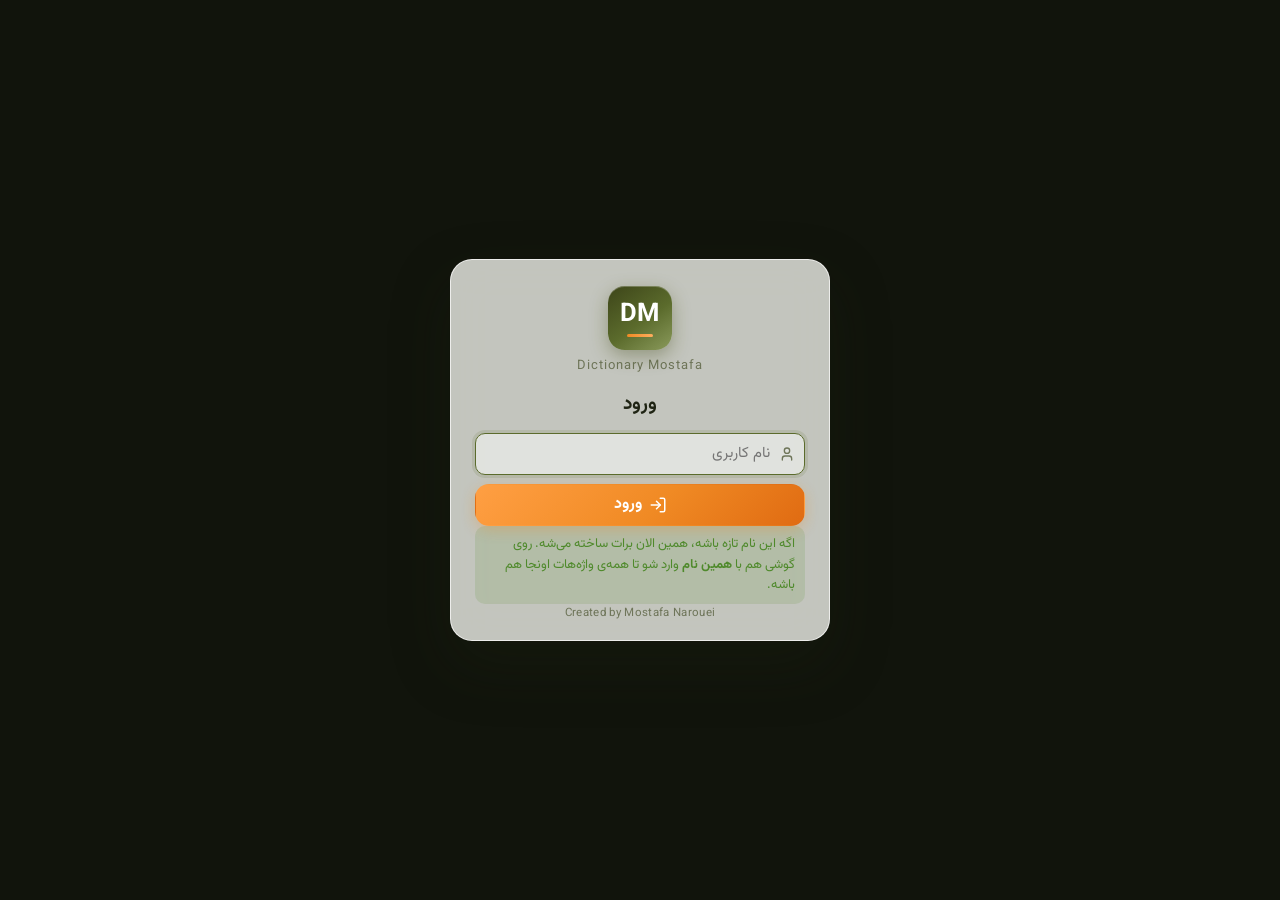
<file: m/index.html>
<!doctype html>
<html lang="fa" dir="rtl">
  <head>
    <meta charset="UTF-8" />
    <meta name="viewport" content="width=device-width, initial-scale=1, viewport-fit=cover" />
    <meta name="theme-color" content="#363e1a" />
    <meta name="apple-mobile-web-app-capable" content="yes" />
    <meta name="apple-mobile-web-app-status-bar-style" content="black-translucent" />
    <meta name="apple-mobile-web-app-title" content="DM" />
    <link rel="manifest" href="./manifest.webmanifest" />
    <link rel="icon" href="./icon-192.png" />
    <link rel="apple-touch-icon" href="./icon-192.png" />
    <title>DM — لایتنر</title>
    <style>html,body,#root{background:#11140c;margin:0}.boot{place-items:center;display:grid;position:fixed;inset:0}.boot img{border-radius:22px;width:84px;height:84px;animation:1.6s ease-in-out infinite b1}@keyframes b1{0%,to{transform:scale(.95)}50%{transform:scale(1.05)}}</style>
    <script type="module" crossorigin src="./index-DIYddmrV.js"></script>
    <link rel="stylesheet" crossorigin href="./index-BJ6pdPhS.css">
  </head>
  <body class="is-mobile">
    <div id="root"><div class="boot"><img src="./icon-192.png" alt="" /></div></div>
  </body>
</html>
</file>
<file: m/index-BJ6pdPhS.css>
@font-face{font-family:Vazirmatn;src:url(./Vazirmatn_wght_-BeciDpKm.woff2)format("woff2 supports variations"),url(./Vazirmatn_wght_-BeciDpKm.woff2)format("woff2-variations");font-weight:100 900;font-style:normal;font-display:swap}:root{--bg:#e9ebdf;--bg-grad:radial-gradient(900px 520px at 105% -10%, #f08a2438, transparent 60%), radial-gradient(1000px 620px at -10% 110%, #6b7a3a4d, transparent 60%), radial-gradient(700px 500px at 50% 50%, #8a9a5b24, transparent 70%);--surface:#ffffff9e;--surface-solid:#f7f8f1;--surface-2:#ffffff8c;--surface-3:#4b532024;--line:#3c441c1f;--glass-edge:#ffffffb3;--ink:#1f2414;--ink-2:#3c4429;--muted:#6e7559;--brand:#5b6b2c;--brand-2:#7d8f45;--brand-soft:#5b6b2c24;--accent:#f08a24;--accent-2:#ffae5e;--accent-soft:#f08a2426;--ok:#4f8a2b;--ok-soft:#4f8a2b26;--bad:#d9443f;--bad-soft:#d9443f1f;--mark:#f08a244d;--side:#363e1ae0;--side-ink:#f4f1deb8;--blur:blur(22px) saturate(150%);--shadow-sm:0 1px 2px #282d140f;--shadow:0 1px 0 #ffffff80 inset, 0 8px 24px #282d141a;--shadow-lg:0 24px 60px #1e230f47;--r-sm:10px;--r:14px;--r-lg:18px;--font:"Calibri", "Vazirmatn", "Segoe UI", Tahoma, sans-serif;--ease:cubic-bezier(.2, .8, .2, 1);--spring:cubic-bezier(.34, 1.56, .64, 1);--lightningcss-light:initial;--lightningcss-dark: ;color-scheme:light}:root[data-theme=dark]{--bg:#11140c;--bg-grad:radial-gradient(900px 520px at 105% -10%, #f08a242e, transparent 60%), radial-gradient(1000px 620px at -10% 110%, #6b7a3a57, transparent 60%), radial-gradient(700px 500px at 50% 50%, #4b532038, transparent 70%);--surface:#2228169e;--surface-solid:#1b2012;--surface-2:#343c2080;--surface-3:#8a9a5b33;--line:#dce6b417;--glass-edge:#ffffff14;--ink:#eef0e2;--ink-2:#cfd3bb;--muted:#9aa083;--brand:#9fb35a;--brand-2:#b9cc72;--brand-soft:#9fb35a29;--accent-soft:#f08a242b;--ok:#8cc152;--ok-soft:#8cc15229;--side:#161a0dd1;--shadow-sm:none;--shadow:0 1px 0 #ffffff0a inset, 0 10px 28px #00000052;--shadow-lg:0 24px 60px #0000008c;--lightningcss-light: ;--lightningcss-dark:initial;color-scheme:dark}*{box-sizing:border-box}html,body,#root{height:100%;margin:0}body{font-family:var(--font);background:var(--bg);background-image:var(--bg-grad);color:var(--ink);-webkit-font-smoothing:antialiased;-webkit-user-select:none;user-select:none;background-attachment:fixed;font-size:15.5px;line-height:1.6;overflow:hidden}input,textarea,.reading,.entry,.selectable{-webkit-user-select:text;user-select:text}button{font:inherit;color:inherit}svg{flex:none}.muted{color:var(--muted)}.small{font-size:13px}.center{text-align:center}.en{direction:ltr;unicode-bidi:isolate}.ltr{text-align:left;direction:ltr}.error{color:var(--bad);margin:4px 0}.grow{flex:1}.row{flex-wrap:wrap;align-items:center;gap:8px;display:flex}.row.center{justify-content:center}.ellipsis{text-overflow:ellipsis;white-space:nowrap;min-width:0;overflow:hidden}.kbd{background:var(--surface-2);border:1px solid var(--line);border-bottom-width:2px;border-radius:6px;padding:0 6px;font-size:12.5px;line-height:1.6;display:inline-block}::-webkit-scrollbar{width:10px;height:10px}::-webkit-scrollbar-thumb{background:var(--surface-3);background-clip:padding-box;border:3px solid #0000;border-radius:10px}::-webkit-scrollbar-track{background:0 0}@keyframes fadeUp{0%{opacity:0;transform:translateY(8px)}to{opacity:1;transform:none}}@keyframes fadeIn{0%{opacity:0}to{opacity:1}}@keyframes popIn{0%{opacity:0;transform:translateY(10px)scale(.97)}to{opacity:1;transform:none}}@keyframes popOut{to{opacity:0;transform:translateY(6px)scale(.98)}}@keyframes flipIn{0%{opacity:0;transform:perspective(900px)rotateX(-70deg)}to{opacity:1;transform:none}}@keyframes slideIn{0%{opacity:0;transform:translate(-24px)}to{opacity:1;transform:none}}@keyframes shimmer{0%{background-position:200% 0}to{background-position:-200% 0}}@keyframes spin{to{transform:rotate(360deg)}}@keyframes pulse{0%,to{transform:scale(1)}50%{transform:scale(1.06)}}@keyframes ring{0%{box-shadow:0 0 #f08a2473}to{box-shadow:0 0 0 12px #f08a2400}}@keyframes wave{0%,to{transform:scaleY(.35)}50%{transform:scaleY(1)}}@keyframes bump{0%{transform:scale(1)}40%{transform:scale(1.25)}to{transform:scale(1)}}.anim-up{animation:fadeUp .35s var(--ease) both}.stagger>*{animation:fadeUp .38s var(--ease) both}.stagger>:nth-child(2){animation-delay:30ms}.stagger>:nth-child(3){animation-delay:60ms}.stagger>:nth-child(4){animation-delay:90ms}.stagger>:nth-child(5){animation-delay:.12s}.stagger>:nth-child(6){animation-delay:.15s}.stagger>:nth-child(7){animation-delay:.18s}.stagger>:nth-child(n+8){animation-delay:.2s}.splash{background:var(--bg);background-image:var(--bg-grad);flex-direction:column;justify-content:center;align-items:center;gap:14px;animation:.3s both fadeIn;display:flex;position:fixed;inset:0}.splash.leave{animation:popOut .3s var(--ease) forwards}.splash .credit{position:fixed;bottom:18px}.splash-mark{place-items:center;width:92px;height:92px;display:grid;position:relative}.splash-mark:before{content:"";border:2.5px solid #0000;border-top-color:var(--accent);border-right-color:var(--accent-2);border-radius:50%;animation:1s linear infinite spin;position:absolute;inset:-10px}.splash-mark .logo{animation:pulse 1.8s var(--ease) infinite}.splash-name{color:var(--muted);letter-spacing:.08em;font-size:14px;animation:.5s .1s both fadeUp}.credit{color:var(--muted);letter-spacing:.03em;direction:ltr;font-size:11.5px}.logo{--s:64px;width:var(--s);height:var(--s);border-radius:calc(var(--s) * .26);color:#fff;font-weight:700;font-size:calc(var(--s) * .4);letter-spacing:.02em;direction:ltr;background:linear-gradient(145deg,#1c4766,#3d7ea6 60%,#5aa0cc);place-items:center;display:grid;position:relative;box-shadow:0 6px 18px #2f6f9959,inset 0 1px #ffffff40}.logo:after{content:"";height:calc(var(--s) * .055);background:linear-gradient(90deg, var(--accent), var(--accent-2));border-radius:9px;position:absolute;bottom:19%;left:30%;right:30%}.logo span{transform:translateY(-6%)}.logo.sm{--s:34px;box-shadow:0 3px 10px #00000040,inset 0 1px #ffffff40}.logo.xs{--s:22px;box-shadow:none;border-radius:6px}.logo.xs:after{display:none}input,textarea,select{font:inherit;color:inherit;background:var(--surface-2);border:1px solid var(--line);border-radius:var(--r-sm);outline:none;width:100%;padding:7px 11px;transition:border-color .15s,box-shadow .15s,background .15s}input:focus,textarea:focus,select:focus{border-color:var(--brand);box-shadow:0 0 0 3px var(--brand-soft);background:var(--surface)}textarea{resize:vertical}input[type=range]{accent-color:var(--accent);box-shadow:none;background:0 0;border:0;padding:0}.field{align-items:center;display:flex;position:relative}.field>svg{color:var(--muted);pointer-events:none;position:absolute;inset-inline-start:10px}.field>input{padding-inline-start:34px}.btn{border:1px solid var(--line);background:var(--surface);color:var(--ink);border-radius:var(--r-sm);cursor:pointer;white-space:nowrap;height:34px;box-shadow:var(--shadow-sm);transition:transform .12s var(--ease), background .15s, border-color .15s, box-shadow .15s, color .15s;justify-content:center;align-items:center;gap:7px;padding:0 14px;font-size:14.5px;display:inline-flex}.btn:hover{background:var(--surface-2);border-color:var(--surface-3)}.btn:active{transform:scale(.97)}.btn:disabled{opacity:.5;cursor:default;transform:none}.btn.primary{background:linear-gradient(180deg, var(--brand-2), var(--brand));color:#fff;border-color:#0000}.btn.accent{background:linear-gradient(180deg, var(--accent-2), var(--accent));color:#fff;border-color:#0000;box-shadow:0 4px 14px #f08a244d}.btn.accent:hover{filter:brightness(1.05);box-shadow:0 6px 18px #f08a2461}.btn.ok{background:var(--ok);color:#fff;border-color:#0000}.btn.bad{background:var(--bad);color:#fff;border-color:#0000}.btn.ghost{box-shadow:none;color:var(--ink-2);background:0 0;border-color:#0000}.btn.ghost:hover{background:var(--surface-2)}.btn.danger{color:var(--bad)}.btn.danger:hover{background:var(--bad-soft);border-color:#0000}.btn.sm{gap:5px;height:28px;padding:0 10px;font-size:13.5px}.btn.icon{width:34px;padding:0}.btn.icon.sm{width:28px}.btn.block{width:100%}.btn.lg{border-radius:var(--r);height:42px;font-size:16px;font-weight:700}.seg{background:var(--surface-2);border:1px solid var(--line);border-radius:10px;gap:2px;padding:3px;display:inline-flex}.seg button{cursor:pointer;color:var(--muted);background:0 0;border:0;border-radius:7px;align-items:center;gap:6px;padding:3px 12px;font-size:13.5px;transition:background .2s,color .2s,box-shadow .2s;display:inline-flex}.switch{cursor:pointer;flex:none;width:38px;height:22px;position:relative}.switch input{opacity:0;cursor:pointer;margin:0;position:absolute;inset:0}.switch span{background:var(--surface-3);border-radius:22px;transition:background .2s;position:absolute;inset:0}.switch span:after{content:"";top:3px;width:16px;height:16px;transition:transform .25s var(--spring);background:#fff;border-radius:50%;position:absolute;inset-inline-start:3px;box-shadow:0 1px 3px #00000040}.switch input:checked+span{background:var(--ok)}.switch input:checked+span:after{transform:translate(-16px)}.shell{height:100%;animation:.35s both fadeIn;display:flex}.side{background:var(--side);flex-direction:column;flex:none;align-items:center;gap:2px;width:72px;padding:14px 0 10px;display:flex;position:relative}.side .logo{margin-bottom:14px}.nav{flex-direction:column;align-items:center;gap:4px;width:100%;display:flex;position:relative}.nav-pill{width:56px;height:52px;transition:transform .35s var(--spring);pointer-events:none;background:#ffffff1a;border-radius:14px;position:absolute;top:0}.nav-pill:before{content:"";inset-inline-start:-8px;background:var(--accent);border-radius:3px;width:3px;position:absolute;top:14px;bottom:14px}.tab{z-index:1;width:56px;height:52px;color:var(--side-ink);cursor:pointer;background:0 0;border:0;border-radius:14px;flex-direction:column;justify-content:center;align-items:center;gap:2px;font-size:11.5px;transition:color .2s;display:flex;position:relative}.tab:hover,.tab.active{color:#fff}.tab svg{transition:transform .25s var(--spring)}.tab:hover svg{transform:translateY(-1px)scale(1.08)}.badge{top:3px;background:var(--accent);color:#fff;min-width:17px;height:17px;box-shadow:0 0 0 2px var(--side);animation:bump .4s var(--spring);border-radius:9px;place-items:center;padding:0 4px;font-size:10.5px;font-weight:700;display:grid;position:absolute;inset-inline-end:7px}.sync-dot{background:var(--muted);border-radius:50%;width:8px;height:8px;margin-bottom:4px;transition:background .3s}.sync-dot.busy{background:#ffd166;animation:1s infinite pulse}.sync-dot.off{background:#ff7b7b}.content{flex:1;overflow:auto}.page{max-width:760px;animation:fadeUp .35s var(--ease) both;margin:0 auto;padding:18px 22px 32px}.page-head{align-items:center;gap:10px;margin-bottom:14px;display:flex}.page-head h2{margin:0;font-size:21px;font-weight:700}.page-head .count{color:var(--muted);background:var(--surface-2);border-radius:20px;padding:0 9px;font-size:13px}.card{background:var(--surface);border:1px solid var(--line);border-radius:var(--r-lg);box-shadow:var(--shadow);margin-bottom:12px;padding:14px 16px}.card.flat{box-shadow:none;background:var(--surface-2)}.card-title{align-items:center;gap:8px;margin-bottom:10px;font-size:14.5px;font-weight:700;display:flex}.card-title svg{color:var(--brand)}.toolbar{align-items:center;gap:8px;margin-bottom:12px;display:flex}.empty{text-align:center;color:var(--muted);padding:34px 20px}.empty .ico{background:var(--brand-soft);width:56px;height:56px;color:var(--brand);border-radius:16px;place-items:center;margin:0 auto 10px;display:grid}.empty b{color:var(--ink);margin-bottom:2px;font-size:16px;display:block}.wlist{gap:6px;display:grid}.witem{text-align:start;cursor:pointer;background:var(--surface);border:1px solid var(--line);border-radius:var(--r);width:100%;box-shadow:var(--shadow-sm);transition:transform .18s var(--ease), border-color .18s, box-shadow .18s;align-items:center;gap:12px;padding:9px 14px;display:flex}.witem:hover{border-color:var(--brand-soft);box-shadow:var(--shadow);transform:translate(-3px)}.witem .w{direction:ltr;font-size:16.5px;font-weight:700}.witem .m{color:var(--muted);font-size:14px}.witem .txt{flex:1;align-items:baseline;gap:10px;min-width:0;display:flex}.boxtag{background:var(--surface-2);color:var(--muted);white-space:nowrap;border-radius:20px;align-items:center;gap:4px;padding:1px 9px;font-size:12px;display:inline-flex}.boxtag.b1{background:var(--bad-soft);color:var(--bad)}.boxtag.b2,.boxtag.b3{background:var(--accent-soft);color:var(--accent)}.boxtag.b6{background:var(--ok-soft);color:var(--ok)}.boxes{grid-template-columns:repeat(6,1fr);gap:6px;margin-bottom:12px;display:grid}.box{background:var(--surface);border:1px solid var(--line);border-radius:var(--r);text-align:center;color:var(--muted);padding:8px 4px 6px;font-size:12px;position:relative;overflow:hidden}.box b{color:var(--ink);font-size:20px;line-height:1.3;display:block}.box i{background:var(--c,var(--brand));opacity:.8;height:3px;position:absolute;bottom:0;left:0;right:0}.progress{background:var(--surface-3);border-radius:5px;height:5px;margin:2px 0 12px;overflow:hidden}.progress i{background:linear-gradient(90deg, var(--brand), var(--accent));height:100%;transition:width .45s var(--ease);border-radius:5px;display:block}.flash{text-align:center;animation:slideIn .4s var(--ease) both;padding:26px 20px 22px}.flash .meta{color:var(--muted);font-size:12.5px}.flash .front{margin:4px 0 2px;font-size:38px;font-weight:700;line-height:1.25}.flash .front.fa{font-size:30px}.flash .ctx{color:var(--muted);margin-top:8px;font-size:14.5px}.flash .answer{border-top:1px dashed var(--line);animation:flipIn .45s var(--ease) both;transform-origin:top;margin-top:16px;padding-top:14px}.flash .answer .best{color:var(--accent);font-size:25px;font-weight:700}.flash .ctxbox{text-align:start;margin-top:10px}.flash .row{margin-top:16px}.flash .row .btn{min-width:130px}.done{text-align:center;animation:popIn .45s var(--spring) both;padding:30px 20px}.done .big{background:var(--ok-soft);width:64px;height:64px;color:var(--ok);border-radius:20px;place-items:center;margin:0 auto 10px;display:grid}.entry .head{direction:ltr;flex-wrap:wrap;align-items:baseline;gap:8px;display:flex}.entry .word{font-size:30px;font-weight:700;line-height:1.2}.entry .pos{color:var(--muted);background:var(--surface-2);direction:rtl;border-radius:20px;padding:0 9px;font-size:13px}.entry .ipas{direction:ltr;flex-wrap:wrap;gap:6px;margin:6px 0 4px;display:flex}.say{cursor:pointer;border:1px solid var(--line);background:var(--surface-2);height:28px;color:var(--ink-2);border-radius:20px;align-items:center;gap:6px;padding:0 10px 0 6px;font-size:14px;transition:border-color .15s,background .15s,transform .12s;display:inline-flex}.say:hover{border-color:var(--accent);background:var(--accent-soft)}.say:active{transform:scale(.96)}.say .flag{letter-spacing:.04em;color:#fff;background:var(--brand);border-radius:10px;padding:0 6px;font-size:10.5px;font-weight:700;line-height:18px}.say .ipa{color:var(--muted)}.say.busy .spk{color:var(--accent);animation:.6s infinite pulse}.say.playing{border-color:var(--accent);background:var(--accent-soft);animation:.9s ease-out ring}.bars{align-items:center;gap:2px;height:14px;display:inline-flex}.bars i{background:var(--accent);border-radius:2px;width:2.5px;height:100%;animation:.8s ease-in-out infinite wave}.bars i:nth-child(2){animation-delay:.15s}.bars i:nth-child(3){animation-delay:.3s}.entry .best{color:var(--accent);margin:4px 0 0;font-size:26px;font-weight:700;line-height:1.35}.entry .sec{margin-top:10px}.sec>b{color:var(--muted);align-items:center;gap:5px;margin-bottom:3px;font-size:12.5px;font-weight:600;display:flex}.chips{flex-wrap:wrap;gap:5px;display:flex}.chips.en{direction:ltr}.chip{background:var(--surface-2);border:1px solid var(--line);border-radius:20px;padding:0 10px;font-size:14px;line-height:24px}.ctxbox{background:var(--surface-2);border-radius:var(--r-sm);border-inline-start:3px solid var(--brand);padding:7px 11px;font-size:14.5px}.ctxbox .en{display:block}.ctxbox .fa{color:var(--ink-2);font-size:14px}mark{background:var(--mark);color:inherit;border-radius:3px;padding:0 2px}.saved-tag{color:var(--ok);background:var(--ok-soft);animation:popIn .35s var(--spring) both;border-radius:20px;align-items:center;gap:6px;margin-top:12px;padding:3px 10px;font-size:14px;font-weight:700;display:inline-flex}.meta-line{color:var(--muted);flex-wrap:wrap;gap:4px 12px;margin-top:8px;font-size:12.5px;display:flex}.actions{flex-wrap:wrap;gap:6px;margin-top:12px;display:flex}.skel{gap:10px;padding:4px 0;display:grid}.skel i{background:linear-gradient(90deg, var(--surface-2) 25%, var(--surface-3) 37%, var(--surface-2) 63%);background-size:400% 100%;border-radius:7px;height:14px;animation:1.3s infinite shimmer;display:block}.skel .w{width:45%;height:26px}.skel .b{width:35%;height:22px}.skel .s{width:80%}.skel .t{width:60%}.skel-word{text-align:left;direction:ltr;font-size:26px;font-weight:700}.loading-note{color:var(--muted);align-items:center;gap:6px;font-size:13px;display:flex}.loading-note svg{animation:1s linear infinite spin}.modal{z-index:20;-webkit-backdrop-filter:blur(4px);backdrop-filter:blur(4px);background:#080c1273;justify-content:center;align-items:center;animation:.2s both fadeIn;display:flex;position:fixed;inset:0}.modal-box{background:var(--surface);border:1px solid var(--line);width:min(560px,92vw);max-height:86vh;box-shadow:var(--shadow-lg);animation:popIn .32s var(--spring) both;border-radius:18px;padding:20px 20px 18px;position:relative;overflow:auto}.modal.leave{animation:.18s reverse forwards fadeIn}.modal.leave .modal-box{animation:popOut .18s var(--ease) forwards}.modal-close{top:12px;position:absolute;inset-inline-start:12px}.sel-btn{z-index:15;background:linear-gradient(180deg, var(--accent-2), var(--accent));color:#fff;cursor:pointer;animation:popIn .2s var(--spring) both;border:0;border-radius:20px;align-items:center;gap:6px;padding:4px 12px;font-size:13.5px;display:inline-flex;position:fixed;box-shadow:0 6px 18px #f08a2466}.toast{z-index:30;color:#fff;max-width:90vw;box-shadow:var(--shadow-lg);animation:toastIn .35s var(--spring) both;background:#1d2733;border-radius:12px;align-items:center;gap:8px;padding:8px 16px;font-size:14px;display:flex;position:fixed;bottom:22px;left:50%}@keyframes toastIn{0%{opacity:0;transform:translate(-50%,16px)scale(.96)}to{opacity:1;transform:translate(-50%)}}.set-row{border-bottom:1px solid var(--line);align-items:center;gap:12px;padding:9px 0;display:flex}.set-row:last-child{border-bottom:0;padding-bottom:2px}.set-row:first-of-type{padding-top:2px}.set-row .lbl{flex:1;align-items:center;gap:10px;display:flex}.set-row .lbl>svg{color:var(--muted)}.set-row .lbl small{color:var(--muted);font-size:12.5px;line-height:1.3;display:block}.set-row .ctl{justify-content:flex-end;width:220px;display:flex}.shortcut{cursor:pointer;text-align:center;width:180px}.shortcut.recording{border-color:var(--accent);box-shadow:0 0 0 3px var(--accent-soft);color:var(--accent)}.about{flex-direction:column;align-items:center;gap:6px;padding:12px 0 4px;display:flex}.about .ver{color:var(--muted);direction:ltr;font-size:13px}.reader-bar{z-index:4;background:color-mix(in srgb, var(--bg) 85%, transparent);-webkit-backdrop-filter:blur(10px);backdrop-filter:blur(10px);border-bottom:1px solid var(--line);margin:-18px -22px 14px;padding:10px 22px;position:sticky;top:-18px}.page-input{text-align:center;width:48px;height:28px;padding:0 4px;display:inline-block}.pdf-pages{direction:ltr;flex-direction:column;align-items:center;gap:18px;display:flex}.pdf-page{box-shadow:var(--shadow);background:#fff;border-radius:4px;animation:.4s both fadeIn;position:relative}.pdf-page canvas{border-radius:4px;display:block}.pdf-page .pnum{text-align:center;color:var(--muted);font-size:11.5px;position:absolute;bottom:-18px;left:0;right:0}.textLayer{opacity:1;text-align:initial;-webkit-text-size-adjust:none;-moz-text-size-adjust:none;text-size-adjust:none;forced-color-adjust:none;transform-origin:0 0;z-index:2;line-height:1;position:absolute;inset:0;overflow:clip}.textLayer span,.textLayer br{color:#0000;white-space:pre;cursor:text;transform-origin:0 0;position:absolute}.textLayer ::selection{background:#f08a2459}.textLayer .endOfContent{z-index:-1;cursor:default;-webkit-user-select:none;user-select:none;display:block;position:absolute;inset:100% 0 0}.dropzone{border:2px dashed var(--surface-3);border-radius:var(--r-lg);text-align:center;color:var(--muted);cursor:pointer;padding:36px 20px;transition:border-color .2s,background .2s}.dropzone:hover{border-color:var(--brand);background:var(--brand-soft)}.dropzone .ico{background:var(--brand-soft);width:56px;height:56px;color:var(--brand);border-radius:16px;place-items:center;margin:0 auto 10px;display:grid}.dropzone b{color:var(--ink);font-size:16px;display:block}.reading{text-align:left;white-space:pre-wrap;direction:ltr;font-size:18px;line-height:2.05}.reading .tk{cursor:pointer;border-radius:4px;transition:background .15s}.reading .tk:hover{background:var(--accent-soft)}.reading .tk.known{border-bottom:2px solid var(--accent)}body.is-popup{background:var(--surface);background-image:none;font-size:14.5px}.popup{background:var(--surface)}.pop-head{align-items:center;gap:6px;padding:8px 10px 0 8px;display:flex}.pop-head .grow{align-self:stretch}.pop-head .icon-btn{width:26px;height:26px;color:var(--muted);cursor:pointer;background:0 0;border:0;border-radius:7px;place-items:center;transition:background .15s,color .15s;display:grid}.pop-head .icon-btn:hover{background:var(--surface-2);color:var(--ink)}.pop-body{animation:fadeUp .3s var(--ease) both;padding:4px 14px 12px}.popup .entry .word{font-size:23px}.popup .entry .best{font-size:21px}.popup .entry .sec{margin-top:7px}.popup .ctxbox{padding:5px 9px;font-size:13.5px}.popup .chip{padding:0 8px;font-size:13px;line-height:22px}.popup .note{color:var(--ink-2);-webkit-line-clamp:2;cursor:pointer;-webkit-box-orient:vertical;font-size:13px;display:-webkit-box;overflow:hidden}.popup .note.open{-webkit-line-clamp:unset}.popup .btn.lg{height:38px;margin-top:10px;font-size:15px}.popup .saved-tag{margin-top:8px}.pop-foot{justify-content:space-between;align-items:center;gap:8px;margin-top:8px;display:flex}@keyframes enterDown{0%{opacity:0;transform:translateY(18px)scale(.99)}to{opacity:1;transform:none}}@keyframes enterUp{0%{opacity:0;transform:translateY(-18px)scale(.99)}to{opacity:1;transform:none}}.page.enter-down{animation:enterDown .42s var(--ease) both}.page.enter-up{animation:enterUp .42s var(--ease) both}.ripple{pointer-events:none;opacity:.18;background:currentColor;border-radius:50%;animation:.55s ease-out forwards rippleAnim;position:absolute;transform:scale(0)}@keyframes rippleAnim{to{opacity:0;transform:scale(1)}}[data-tilt]{transform:perspective(900px) rotateX(var(--rx,0deg)) rotateY(var(--ry,0deg));transition:transform .25s var(--ease), box-shadow .25s;position:relative}[data-tilt]:after{content:"";border-radius:inherit;pointer-events:none;opacity:0;background:radial-gradient(400px circle at var(--gx,50%) var(--gy,50%), #ffffff12, transparent 45%);transition:opacity .3s;position:absolute;inset:0}[data-tilt]:hover:after{opacity:1}.witem{transition:transform .22s var(--spring), border-color .18s, box-shadow .22s}.witem:hover{transform:translate(-4px)scale(1.01)}.witem:active{transform:scale(.985)}.box{transition:transform .25s var(--spring)}.box:hover{transform:translateY(-3px)}.card{transition:box-shadow .25s, transform .25s var(--ease)}.chip{animation:popIn .35s var(--spring) both}.spin{animation:1s linear infinite spin}.stats{grid-template-columns:1fr 1fr 1fr 1.3fr;gap:8px;margin-bottom:10px;display:grid}.stat{background:var(--surface);border:1px solid var(--line);border-radius:var(--r);align-items:center;gap:10px;min-height:62px;padding:8px 10px;display:flex}.stat b{font-size:16px;line-height:1.2;display:block}.stat small{color:var(--muted);font-size:12px}.ring{flex:none;position:relative}.ring svg{display:block}.ring-bg{fill:none;stroke:var(--surface-3);stroke-width:5px}.ring-fg{fill:none;stroke:var(--accent);stroke-width:5px;stroke-linecap:round;transition:stroke-dashoffset .9s var(--ease)}.ring-txt{color:var(--accent);place-items:center;display:grid;position:absolute;inset:0}.flame{background:var(--surface-2);width:42px;height:42px;color:var(--muted);border-radius:12px;flex:none;place-items:center;display:grid}.flame.on{background:var(--accent-soft);color:var(--accent);animation:1.6s ease-in-out infinite flicker}@keyframes flicker{0%,to{transform:scale(1)rotate(0)}30%{transform:scale(1.08)rotate(-4deg)}60%{transform:scale(.97)rotate(3deg)}}.stat.chart{direction:ltr;align-items:flex-end;gap:3px;padding:10px 12px 8px}.stat.chart i{background:var(--surface-3);transform-origin:bottom;animation:growBar .6s var(--spring) both;border-radius:3px;flex:1}.stat.chart i.on{background:linear-gradient(180deg, var(--accent-2), var(--accent))}@keyframes growBar{0%{transform:scaleY(0)}to{transform:scaleY(1)}}.tags{flex-wrap:wrap;align-items:center;gap:5px;display:flex}.tags.filter{margin-bottom:10px}.chip.tag{cursor:pointer;border:1px solid var(--line);background:var(--surface-2);color:var(--ink-2);border-radius:20px;align-items:center;gap:4px;padding:0 10px;font-size:13px;line-height:24px;transition:background .15s,color .15s,border-color .15s;display:inline-flex}.chip.tag:hover{border-color:var(--brand)}.chip.tag.on{background:var(--brand-soft);color:var(--brand);border-color:#0000}.chip.tag.ghost{color:var(--muted);background:0 0;border-style:dashed}.chip.tag button{cursor:pointer;color:inherit;opacity:.7;background:0 0;border:0;margin-inline-start:2px;padding:0;display:grid}.tag-add{flex-wrap:wrap;align-items:center;gap:5px;display:inline-flex}.tag-add input{border-radius:20px;width:120px;height:26px;padding:0 9px;font-size:13px}.mini-tag{color:var(--brand);background:var(--brand-soft);white-space:nowrap;border-radius:20px;padding:0 8px;font-size:11.5px}.tilt-wrap{border-radius:var(--r-lg);margin-bottom:12px}.flip{perspective:1400px}.flip-inner{transform-style:preserve-3d;transition:transform .7s cubic-bezier(.3,1.3,.5,1);display:grid}.flip.on .flip-inner{transform:rotateY(180deg)}.face{backface-visibility:hidden;text-align:center;grid-area:1/1;margin:0;padding:26px 20px 22px}.front-face{cursor:pointer;flex-direction:column;justify-content:center;align-items:center;gap:2px;min-height:230px;display:flex}.back-face{transform:rotateY(180deg)}.face .meta{color:var(--muted);font-size:12.5px}.face .front{margin:4px 0 2px;font-size:38px;font-weight:700;line-height:1.25}.face .front.fa{font-size:30px}.face .ctx{color:var(--muted);margin-top:8px;font-size:14.5px}.big-best{color:var(--accent);margin-top:6px;font-size:28px;font-weight:700}.back-face .ctxbox{text-align:start;margin-top:10px}.tap-hint{color:var(--muted);align-items:center;gap:5px;margin-top:14px;font-size:12.5px;animation:2.4s ease-in-out infinite pulse;display:flex}.answer-row{margin-top:16px}.answer-row .btn{min-width:130px}.quiz{flex-direction:column;align-items:center;display:flex}.listen-btn{cursor:pointer;color:#fff;background:linear-gradient(145deg, var(--accent-2), var(--accent));border:0;border-radius:50%;place-items:center;width:78px;height:78px;margin:8px 0 6px;transition:transform .15s;animation:1.6s ease-out infinite ring;display:grid;box-shadow:0 10px 26px #f08a2459}.listen-btn:active{transform:scale(.93)}.reveal{animation:popIn .4s var(--spring) both;font-size:30px!important}.opts{grid-template-columns:1fr 1fr;gap:8px;width:100%;margin-top:14px;display:grid}.opt{border:1px solid var(--line);background:var(--surface-2);border-radius:var(--r);cursor:pointer;color:var(--ink);animation:fadeUp .35s var(--ease) both;transition:transform .15s var(--spring), background .2s, border-color .2s;padding:12px 10px;font-size:16px;font-weight:600;position:relative}.opt:hover{border-color:var(--brand);transform:translateY(-2px)}.opt.right{background:var(--ok-soft);border-color:var(--ok);color:var(--ok);animation:bump .45s var(--spring)}.opt.wrong{background:var(--bad-soft);border-color:var(--bad);color:var(--bad);animation:.4s shakeX}.spell{gap:8px;margin-top:14px;display:flex}.spell input{text-align:center;letter-spacing:.03em;height:42px;font-size:19px}.spell input.good{border-color:var(--ok);box-shadow:0 0 0 3px var(--ok-soft);color:var(--ok)}.spell input.bad{border-color:var(--bad);box-shadow:0 0 0 3px var(--bad-soft);color:var(--bad)}.answer-word{margin-top:10px;font-size:15px}.answer-word b{color:var(--ok);font-size:19px}.answer-word.good{color:var(--ok);font-weight:700}.shake{animation:.4s shakeX}@keyframes shakeX{0%,to{transform:translate(0)}20%,60%{transform:translate(-7px)}40%,80%{transform:translate(7px)}}.hist{grid-template-columns:repeat(auto-fill,minmax(150px,1fr));gap:6px;display:grid}.hitem{text-align:start;cursor:pointer;border:1px solid var(--line);background:var(--surface-2);border-radius:var(--r-sm);transition:transform .2s var(--spring), border-color .2s;flex-direction:column;align-items:flex-start;gap:0;padding:6px 10px;display:flex}.hitem:hover{border-color:var(--brand);transform:translateY(-2px)}.hitem .en{font-size:15px;font-weight:700}.hitem small{color:var(--muted);text-overflow:ellipsis;white-space:nowrap;max-width:100%;font-size:12.5px;overflow:hidden}.hitem.saved{border-inline-start:3px solid var(--ok)}.ctxbox .sent{align-items:flex-start;gap:6px;display:flex}.ctxbox .sent>span{flex:1}.say.mini{flex:none;justify-content:center;width:24px;height:24px;margin-top:1px;padding:0}.typed .caret{background:var(--accent);vertical-align:-2px;width:2px;height:.95em;margin-inline-start:2px;animation:.8s steps(2,end) infinite blink;display:inline-block}@keyframes blink{50%{opacity:0}}.save-btn{transition:background .3s,box-shadow .3s,transform .15s;position:relative;overflow:visible!important}.save-btn.saved{background:linear-gradient(180deg, #3cc58a, var(--ok));box-shadow:0 6px 18px #22a06b59}.fly{color:var(--accent);pointer-events:none;animation:flyUp .7s var(--ease) forwards;position:absolute;top:50%;left:50%}@keyframes flyUp{0%{opacity:1;transform:translate(-50%,-50%)scale(1)}to{opacity:0;transform:translate(-50%,-220%)scale(1.8)rotate(-12deg)}}.pop-enter{animation:popGrow .32s var(--spring) both}@keyframes popGrow{0%{opacity:0;transform:scale(.86)}to{opacity:1;transform:none}}.note-btn{border:1px solid var(--line);background:var(--surface-2);width:26px;height:26px;color:var(--accent);cursor:pointer;transition:transform .2s var(--spring), background .2s;border-radius:50%;place-items:center;margin-inline-start:auto;display:grid}.note-btn:hover{transform:scale(1.1)rotate(-8deg)}.note-btn.on{background:var(--accent-soft)}.note-pop{color:var(--ink-2);background:var(--accent-soft);border-radius:var(--r-sm);animation:popIn .3s var(--spring) both;margin-top:6px;padding:6px 10px;font-size:13px}.update-card{bottom:18px;z-index:50;background:var(--surface);border:1px solid var(--accent);border-radius:var(--r-lg);width:320px;box-shadow:var(--shadow-lg);animation:popIn .4s var(--spring) both;padding:12px 14px;position:fixed;inset-inline-start:90px}.pair{align-items:center;gap:14px;display:flex}.qr{width:150px;height:150px;box-shadow:var(--shadow);animation:popIn .45s var(--spring) both;background:#fff;border-radius:12px;padding:6px}.pair-code{letter-spacing:.22em;color:var(--brand);margin:2px 0;font-size:30px;font-weight:700}.reader-bar{margin:0 -22px 14px;top:-18px}html,body.is-window,body.is-window #root{background:0 0!important}body.is-window{background-image:none}.frame{border:1px solid var(--glass-edge);background:var(--bg);background-image:var(--bg-grad);border-radius:14px;flex-direction:column;display:flex;position:fixed;inset:0;overflow:hidden}.frame.maxed{border:0;border-radius:0}.frame-body{flex-direction:column;flex:1;min-height:0;display:flex;position:relative}.frame-body>.shell{flex:1;height:auto;min-height:0}.frame-body .splash,.frame .modal{position:absolute}.titlebar{background:var(--side);height:36px;-webkit-backdrop-filter:var(--blur);backdrop-filter:var(--blur);border-bottom:1px solid var(--line);color:#f4f1de;flex:none;align-items:center;gap:8px;padding:0 6px 0 12px;display:flex}.tb-title{letter-spacing:.06em;align-items:center;gap:8px;font-size:13px;font-weight:700;display:flex}.tb-btns{direction:ltr;gap:2px;display:flex}.tb-btns button{color:#f4f1decc;cursor:pointer;background:0 0;border:0;border-radius:8px;place-items:center;width:34px;height:26px;transition:background .15s,color .15s;display:grid}.tb-btns button:hover{color:#fff;background:#ffffff1f}.tb-btns button.close:hover{color:#fff;background:#d9443f}.card,.witem,.box,.stat,.update-card,.seg,.hitem,.opt,.chip,.say,.btn:not(.primary):not(.accent):not(.ok):not(.bad):not(.ghost){-webkit-backdrop-filter:var(--blur);backdrop-filter:var(--blur)}.card,.witem,.box,.stat{border-color:var(--glass-edge)}.card.flat{background:var(--surface-2)}.modal{background:#0e110861}.modal-box{background:color-mix(in srgb, var(--surface-solid) 86%, transparent);-webkit-backdrop-filter:blur(28px)saturate(160%);backdrop-filter:blur(28px)saturate(160%);border-color:var(--glass-edge);border-radius:22px}.side{background:var(--side);-webkit-backdrop-filter:var(--blur);backdrop-filter:var(--blur);border-inline-start:1px solid var(--line)}.content{background:0 0}.splash{background:var(--bg);background-image:var(--bg-grad)}.toast{-webkit-backdrop-filter:var(--blur);backdrop-filter:var(--blur);background:#222812eb;border-radius:14px}.reader-bar{background:color-mix(in srgb, var(--surface-solid) 70%, transparent);border-radius:0 0 14px 14px}input,textarea,select{background:var(--surface-2);border-radius:10px}input:focus,textarea:focus,select:focus{background:var(--surface)}.pdf-page,.pdf-page canvas{border-radius:8px}.qr{border-radius:16px}.boxtag,.mini-tag,.badge,.kbd{border-radius:20px}.btn{border-radius:12px}.btn.sm{border-radius:10px}.logo{background:linear-gradient(145deg,#3d4519,#5b6b2c 55%,#8a9a5b);box-shadow:0 6px 18px #4b532066,inset 0 1px #ffffff40}.nav-pill{background:#f08a2429}.sync-dot.ok{background:#a6c45e;box-shadow:0 0 8px #a6c45eb3}.btn.primary{background:linear-gradient(#7d8f45,#5b6b2c)}:root[data-theme=dark] .btn.primary{background:linear-gradient(#7d8f45,#4b5320)}.ctxbox{border-inline-start-color:var(--accent)}.progress i{background:linear-gradient(90deg, var(--brand), var(--accent))}.ring-fg{stroke:var(--accent)}body.is-popup{background:0 0!important}.popup{border:1px solid var(--glass-edge);background:var(--bg);background-image:var(--bg-grad);border-radius:16px;margin:0;overflow:hidden}:root{--frame-tint:linear-gradient(160deg, #faf6e8b8, #ece8d69e);--surface:#ffffff80;--surface-2:#ffffff6b;--side:linear-gradient(180deg, #4a5422c7, #3a421ad1);--orange-grad:linear-gradient(135deg, #ff9f43, #f08a24 55%, #e06b12);--olive-grad:linear-gradient(135deg, #8a9a5b, #5b6b2c)}:root[data-theme=dark]{--frame-tint:linear-gradient(160deg, #1e2212a8, #14170cbd);--surface:#30361e6b;--surface-2:#3e462661;--side:linear-gradient(180deg, #282e149e, #1c200eb3)}.frame{background:var(--frame-tint);background-image:radial-gradient(700px 420px at 100% 0%, #f08a2442, transparent 65%), radial-gradient(800px 500px at 0% 100%, #6b7a3a3d, transparent 65%), var(--frame-tint)}.popup{background:var(--frame-tint);background-image:radial-gradient(360px 220px at 100% 0%, #f08a2447, transparent 70%), var(--frame-tint)}.popup .pop-enter{background:0 0}.titlebar{direction:ltr;background:linear-gradient(90deg,#3a421ab3,#5a461a8c 60%,#f08a2459)}.tb-sub{opacity:.6;letter-spacing:.02em;font-size:12px;font-weight:400}.tb-lang{direction:rtl}.btn.primary{color:#fff;box-shadow:0 4px 14px #f08a244d;background:var(--orange-grad)!important}.btn.primary:hover{filter:brightness(1.06)}.nav-pill{background:var(--orange-grad);box-shadow:0 6px 18px #f08a2473}.nav-pill:before{display:none}.tab.active{color:#fff}.tab.active svg{filter:drop-shadow(0 1px 2px #00000040)}.page-head h2{background:linear-gradient(90deg, var(--ink), var(--accent));color:#0000;-webkit-background-clip:text;background-clip:text}.chip.tag.on{background:var(--orange-grad);color:#fff}.seg button.on{background:var(--orange-grad);color:#fff;box-shadow:0 2px 8px #f08a2459}.boxtag.b4,.boxtag.b5{background:var(--accent-soft);color:var(--accent)}.entry .best{background:var(--orange-grad);color:#0000;-webkit-background-clip:text;background-clip:text}.say .flag{background:var(--olive-grad)}.say .flag.uk{background:var(--orange-grad)}.badge{color:var(--accent);box-shadow:0 0 0 2px var(--accent);background:#fff}.logo{background:linear-gradient(145deg,#3d4519,#5b6b2c 55%,#8a9a5b)}.card-title svg{color:#fff;background:var(--orange-grad);border-radius:9px;width:28px;height:28px;padding:6px;box-shadow:0 3px 10px #f08a244d}.card-title{gap:10px}.empty .ico,.dropzone .ico{background:var(--orange-grad);color:#fff;animation:3s ease-in-out infinite floaty;box-shadow:0 8px 22px #f08a2459}@keyframes floaty{0%,to{transform:translateY(0)rotate(0)}50%{transform:translateY(-5px)rotate(-3deg)}}.flame{background:var(--surface-2)}.flame.on{background:var(--orange-grad);color:#fff}.flame.learned{background:var(--olive-grad);color:#fff}.ring-txt,.sec>b svg{color:var(--accent)}.lang-switch{position:relative}.lang-btn{cursor:pointer;color:#fff;height:26px;transition:background .15s, transform .15s var(--spring);background:#ffffff1a;border:1px solid #ffffff38;border-radius:20px;align-items:center;gap:6px;padding:0 10px;font-size:12.5px;display:inline-flex}.lang-btn:hover{background:#fff3;transform:translateY(-1px)}.lang-btn .lang-native{opacity:.65}.flip-y{transform:rotate(180deg)}.lang-menu{z-index:100;background:color-mix(in srgb, var(--surface-solid) 92%, transparent);-webkit-backdrop-filter:blur(24px);backdrop-filter:blur(24px);border:1px solid var(--glass-edge);width:250px;box-shadow:var(--shadow-lg);color:var(--ink);animation:popIn .25s var(--spring) both;direction:rtl;border-radius:16px;padding:6px;position:absolute;top:32px;left:50%;transform:translate(-50%)}.lang-menu-title{color:var(--muted);padding:4px 8px 6px;font-size:12px}.lang-item{cursor:pointer;text-align:start;width:100%;animation:fadeUp .25s var(--ease) both;color:var(--ink);background:0 0;border:0;border-radius:10px;align-items:center;gap:8px;padding:6px 8px;font-size:14px;display:flex}.lang-item small{color:var(--muted);font-size:12px}.lang-item:hover{background:var(--surface-2)}.lang-item.on{background:var(--accent-soft);color:var(--accent)}.lang-badge{color:#fff;background:var(--olive-grad);border-radius:7px;place-items:center;width:30px;height:22px;font-size:11px;font-weight:700;display:grid}.lang-item.on .lang-badge{background:var(--orange-grad)}.lang-count{color:var(--muted);background:var(--surface-2);border-radius:20px;padding:0 7px;font-size:11.5px}.lang-chip{color:#fff;background:var(--olive-grad);direction:rtl;border-radius:20px;padding:0 9px;font-size:12px}.read-aloud{margin-bottom:12px}.player{z-index:3;border:1px solid var(--glass-edge);background:color-mix(in srgb, var(--surface-solid) 70%, transparent);-webkit-backdrop-filter:var(--blur);backdrop-filter:var(--blur);box-shadow:var(--shadow);direction:ltr;border-radius:16px;flex-wrap:wrap;align-items:center;gap:6px;margin-bottom:8px;padding:8px 10px;display:flex;position:sticky;top:0}.pbtn{border:1px solid var(--line);background:var(--surface-2);width:36px;height:36px;color:var(--ink);cursor:pointer;transition:transform .15s var(--spring), background .15s;border-radius:50%;place-items:center;display:grid}.pbtn:hover{transform:scale(1.08)}.pbtn:active{transform:scale(.94)}.pbtn.big{color:#fff;background:var(--orange-grad);border:0;width:46px;height:46px;box-shadow:0 6px 18px #f08a2466}.pbtn.big.on{animation:1.4s ease-out infinite ring}.pmeta{color:var(--muted);direction:rtl;align-items:center;gap:8px;margin-inline-start:6px;font-size:12.5px;display:inline-flex}.reading.rtl{text-align:right;direction:rtl}.sent-span{cursor:pointer;border-radius:5px;padding:0;transition:background .3s,color .3s,box-shadow .3s}.sent-span:hover{background:#f08a2414}.sent-span.done{color:var(--muted)}.sent-span.now{color:var(--ink);-webkit-box-decoration-break:clone;box-decoration-break:clone;background:linear-gradient(90deg,#f08a2442,#f08a2424);box-shadow:0 0 0 1px #f08a242e}.pdf-listen{border-radius:16px;max-height:42vh;margin-top:10px;overflow:auto}.pdf-listen .reading{font-size:16.5px;line-height:1.9}.is-mobile .m-top{color:#fff;background:linear-gradient(90deg,#3a421ad9,#6e501eb3 70%,#f08a248c);border:0}.is-mobile .m-top small{color:#ffffffbf}.is-mobile .m-top .btn.ghost{color:#fff}.is-mobile{background-color:#11140c;background-image:radial-gradient(500px 360px at 100% 0,#f08a2440,#0000 65%),radial-gradient(600px 420px at 0 100%,#6b7a3a59,#0000 65%);background-position:0 0;background-repeat:repeat;background-size:auto;background-attachment:fixed;background-origin:padding-box;background-clip:border-box}:root[data-theme=light] .is-mobile{background-color:#ecebdc}.is-mobile .card,.is-mobile .stat,.is-mobile .box{-webkit-backdrop-filter:var(--blur);backdrop-filter:var(--blur)}.is-mobile .lang-btn{height:28px}.is-mobile .lang-menu{left:auto;right:0;transform:none}:root{--frame-tint:linear-gradient(160deg, #faf6e880, #ece8d66b)}:root[data-theme=dark]{--frame-tint:linear-gradient(160deg, #1e221275, #14170c8f)}.lang-menu{-webkit-backdrop-filter:none;backdrop-filter:none;box-shadow:0 18px 50px #00000073;background:var(--surface-solid)!important}:root[data-theme=dark] .lang-menu{background:#1c2112!important}.lang-item{font-weight:600}.modal-box{background:color-mix(in srgb, var(--surface-solid) 94%, transparent)}.tts-layer{pointer-events:none;z-index:3;mix-blend-mode:multiply;position:absolute;inset:0}.tts-layer i{background:#f08a2457;border-radius:4px;animation:.18s ease-out ttsIn;position:absolute;box-shadow:0 0 0 1px #f08a2447}@keyframes ttsIn{0%{opacity:0}to{opacity:1}}.pdf-pages.listening .textLayer span{cursor:pointer}.reader-bar .player{box-shadow:none;margin:8px 0 0;padding:6px 8px;position:static}.is-mobile .m-top{flex-wrap:nowrap}.is-mobile .m-top .grow{min-width:0}.is-mobile .m-top b,.is-mobile .m-top small{white-space:nowrap;text-overflow:ellipsis;display:block;overflow:hidden}.lang-switch.compact .lang-btn b,.lang-switch.compact .lang-native{display:none}.lang-switch.compact .lang-btn:after{content:attr(data-short);font-weight:700}.is-mobile .page-head{flex-wrap:nowrap;gap:8px}.is-mobile .page-head h2{white-space:nowrap;font-size:18px}.is-mobile .page-head .seg button{padding:3px 8px;font-size:12.5px}.is-mobile .m-top .logo{animation:4s ease-in-out infinite floaty}.is-mobile .stat,.is-mobile .box,.is-mobile .card{animation:popIn .5s var(--spring) both}.is-mobile .box:nth-child(2){animation-delay:40ms}.is-mobile .box:nth-child(3){animation-delay:80ms}.is-mobile .box:nth-child(4){animation-delay:.12s}.is-mobile .box:nth-child(5){animation-delay:.16s}.is-mobile .box:nth-child(6){animation-delay:.2s}.is-mobile .m-top:after{content:"";pointer-events:none;background:linear-gradient(110deg,#0000 30%,#ffffff24 45%,#0000 60%) 0 0/250% 100%;animation:5s ease-in-out infinite shine;position:absolute;inset:0}@keyframes shine{0%{background-position:150% 0}60%,to{background-position:-100% 0}}.is-mobile .m-shell{min-height:100dvh}.titlebar{z-index:60;position:relative}.frame-body{z-index:1}.lang-menu{z-index:1000}.say{text-align:left;align-items:center;height:auto;min-height:28px;padding:3px 10px 3px 6px}.say .ipa{white-space:normal;word-break:break-word;max-width:100%;line-height:1.35}.entry .ipas .say{max-width:100%}.popup .entry .word{word-break:break-word;font-size:clamp(16px,7vw,23px)}.voices{grid-template-columns:repeat(auto-fill,minmax(230px,1fr));gap:6px;display:grid}.voice-row{background:var(--surface-2);border:1px solid var(--line);border-radius:12px;align-items:center;gap:8px;min-height:40px;padding:6px 10px;display:flex}.voice-row.current{border-color:var(--accent)}.voice-ok{color:var(--ok);align-items:center;gap:4px;font-size:12.5px;display:inline-flex}.voice-progress{color:var(--accent);align-items:center;gap:5px;min-width:70px;font-size:12.5px;display:inline-flex;position:relative}.voice-progress i{background:var(--orange-grad);border-radius:3px;height:3px;transition:width .3s;position:absolute;bottom:-6px;left:0}.voice-best{border:1px solid var(--accent);background:linear-gradient(135deg,#f08a2429,#6b7a3a24);border-radius:14px;align-items:center;gap:10px;padding:10px 12px;display:flex}.voice-best.ok{border-color:var(--ok)}.voice-best b{font-size:14.5px;display:block}.auth{place-items:center;padding:16px;display:grid;position:absolute;inset:0;overflow:auto}.auth-card{text-align:center;background:color-mix(in srgb, var(--surface-solid) 78%, transparent);border:1px solid var(--glass-edge);width:min(380px,100%);-webkit-backdrop-filter:var(--blur);backdrop-filter:var(--blur);box-shadow:var(--shadow-lg);border-radius:22px;padding:26px 24px 18px}.auth-logo{place-items:center;animation:4s ease-in-out infinite floaty;display:grid}.auth-brand{color:var(--muted);letter-spacing:.08em;margin:6px 0 14px;font-size:13px}.auth-tabs{width:100%;margin-bottom:12px}.auth-tabs button{flex:1;justify-content:center;padding:6px 10px}.auth-title{margin:0 0 12px;font-size:19px}.auth-note{color:var(--ink-2);background:var(--accent-soft);text-align:start;border-radius:12px;margin-bottom:10px;padding:8px 10px;font-size:13px}.auth-form{animation:fadeUp .3s var(--ease) both;gap:9px;display:grid}.auth-form .field input{height:42px;font-size:15px}.field .eye{color:var(--muted);cursor:pointer;background:0 0;border:0;padding:4px;display:grid;position:absolute;inset-inline-end:6px}.remember{color:var(--ink-2);cursor:pointer;justify-content:flex-start;align-items:center;gap:8px;font-size:13.5px;display:flex}.auth-info{color:var(--ok);background:var(--ok-soft);text-align:start;border-radius:10px;padding:8px 10px}.link-btn{color:var(--accent);cursor:pointer;background:0 0;border:0;align-items:center;gap:4px;margin-top:10px;font-size:13.5px;display:inline-flex}.link-btn:hover{text-decoration:underline}.is-mobile .auth{position:fixed}.account-row{flex-wrap:wrap;align-items:center;gap:10px;display:flex}.account-row .who{flex:1;min-width:0}.account-row .who b{text-align:right;text-overflow:ellipsis;direction:ltr;display:block;overflow:hidden}button.box{font:inherit;color:inherit;cursor:pointer;text-align:center}.box.on{outline:2px solid var(--c,var(--accent));outline-offset:1px}.stages{flex-wrap:wrap;justify-content:center;align-items:center;gap:6px;margin:4px 0 10px;display:flex}.stage{color:var(--muted);background:var(--surface);border:1px solid var(--glass-edge);border-radius:999px;align-items:center;gap:5px;padding:4px 11px;font-size:12.5px;transition:all .25s;display:inline-flex}.stage.on{color:#fff;background:var(--accent);border-color:#0000;box-shadow:0 4px 14px #f08a2459}.stage.done{color:var(--ok);border-color:color-mix(in srgb, var(--ok) 45%, transparent)}.practice-bar{background:var(--accent-soft);border-radius:14px;flex-wrap:wrap;align-items:center;gap:10px;margin-bottom:10px;padding:9px 12px;font-size:13.5px;display:flex}.loading-note.small{margin:6px 0 2px;font-size:12px}body.is-mobile{-webkit-tap-highlight-color:transparent;font-size:16px;overflow:auto}.m-shell{flex-direction:column;min-height:100%;display:flex}.m-top{z-index:10;padding:calc(10px + env(safe-area-inset-top)) 14px 10px;background:color-mix(in srgb, var(--bg) 85%, transparent);-webkit-backdrop-filter:blur(12px);backdrop-filter:blur(12px);border-bottom:1px solid var(--line);align-items:center;gap:10px;display:flex;position:sticky;top:0}.m-top b{font-size:16px;line-height:1.2;display:block}.m-top small{font-size:12.5px}.m-top .btn.on{background:var(--accent-soft);color:var(--accent)}.spin-ico svg{animation:1s linear infinite spin}.m-content{flex:1}.m-content .page{padding:14px 14px calc(24px + env(safe-area-inset-bottom))}.is-mobile .page-head h2{font-size:19px}.is-mobile .page-head{flex-wrap:wrap}.is-mobile .stats{grid-template-columns:1fr 1fr 1fr}.is-mobile .stat.chart{grid-column:1/-1;height:54px;min-height:0}.is-mobile .stat{gap:8px;padding:8px}.is-mobile .stat b{font-size:15px}.is-mobile .ring{transform:scale(.85)}.is-mobile .flame{width:36px;height:36px}.is-mobile .boxes{gap:4px}.is-mobile .box{font-size:11px}.is-mobile .face .front{font-size:34px}.is-mobile .answer-row .btn{flex:1;min-width:0}.is-mobile .opts{grid-template-columns:1fr}.is-mobile .set-row .ctl{width:auto}.m-pair{flex-direction:column;justify-content:center;gap:16px;max-width:420px;min-height:100%;margin:0 auto;padding:24px 18px;display:flex}.m-pair .logo{margin:0 auto}.pair-input{letter-spacing:.3em;text-align:center;text-transform:uppercase;height:52px;font-size:26px}
</file>
